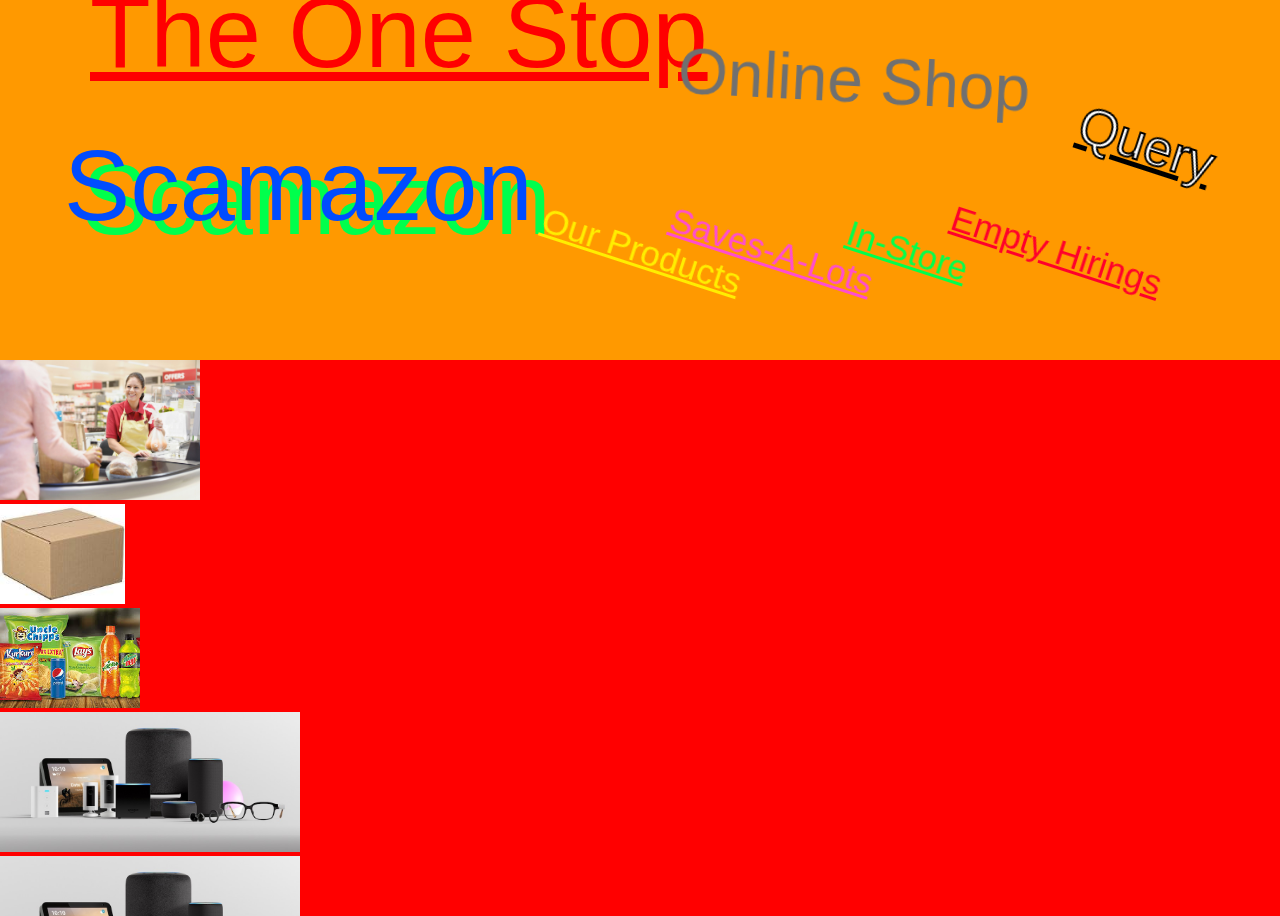
<file: index.html>
<!DOCTYPE html>
<html lang="en">
<head>
    <meta charset="UTF-8">
    <meta name="viewport" content="width=device-width, initial-scale=1.0">
    <meta http-equiv="X-UA-Compatible" content="ie=edge">
    <link rel="stylesheet" href="stylesheet.css">
    <title>Scamazon</title>
</head>

<body>
    
    <div class="orangeHeader">
        <h1 class="onestop">The One Stop  </h1>
        <h1 class="onlineshop">Online Shop</h1>
        <h1 class="query">Query</h1>
        <h1 class="scamazon">Scamazon</h1>
        <h1 class="ourproducts">Our Products</h1>
        <h1 class="savesalots">Saves-A-Lots</h1>
        <h1 class="instore">In-Store</h1>
        <h1 class="emptyhirings">Empty Hirings</h1>
    </div>
    <div class="redBody">
        <div class="cashierpic">
            <img src="cashier.jpg" alt="Cashier" width="200" height="140">
        </div>

        <div class="boxpic">
            <img src="box.jpg" alt="box" width="125" height="100">
        </div>

        <div class="snacks">
            <img src="snacks.jpg" alt="box" width="140" height="100">
        </div>

        <div class="tech">
            <img src="tech.jpg" alt="tech" width="300" height=140>
        </div>

        <div class="tech">
            <img src="tech.jpg" alt="tech" width="300" height=140>
        </div>

        <div class="cart">
            <img src="cart.png" alt="cart" width="140" height=140>
        </div>
        
        <div class="refresh">
            <img src="refresh.png" alt="refresh" width="60" height=60>
        </div>

        <h1 class="newLocation">Newest Location</h1>
        <h1 class="on">on</h1>
        <h1 class="ninth">9th and Broadway</h1>
        <h1 class="clickHere">Click here to refresh</h1>
        <h1 class="clickHerecart">cart</h1>
        <h1 class="goodSnacks">Good snacks</h1>
        <h1 class="greatDeals">Great Deals!!!!!!!!!</h1>
        <h1 class="delivery">Delivery</h1>
        <h1 class="available">Available</h1>
        <h1 class="nicePeople">Nice People</h1>
    </div>

</body>
</html>
</file>
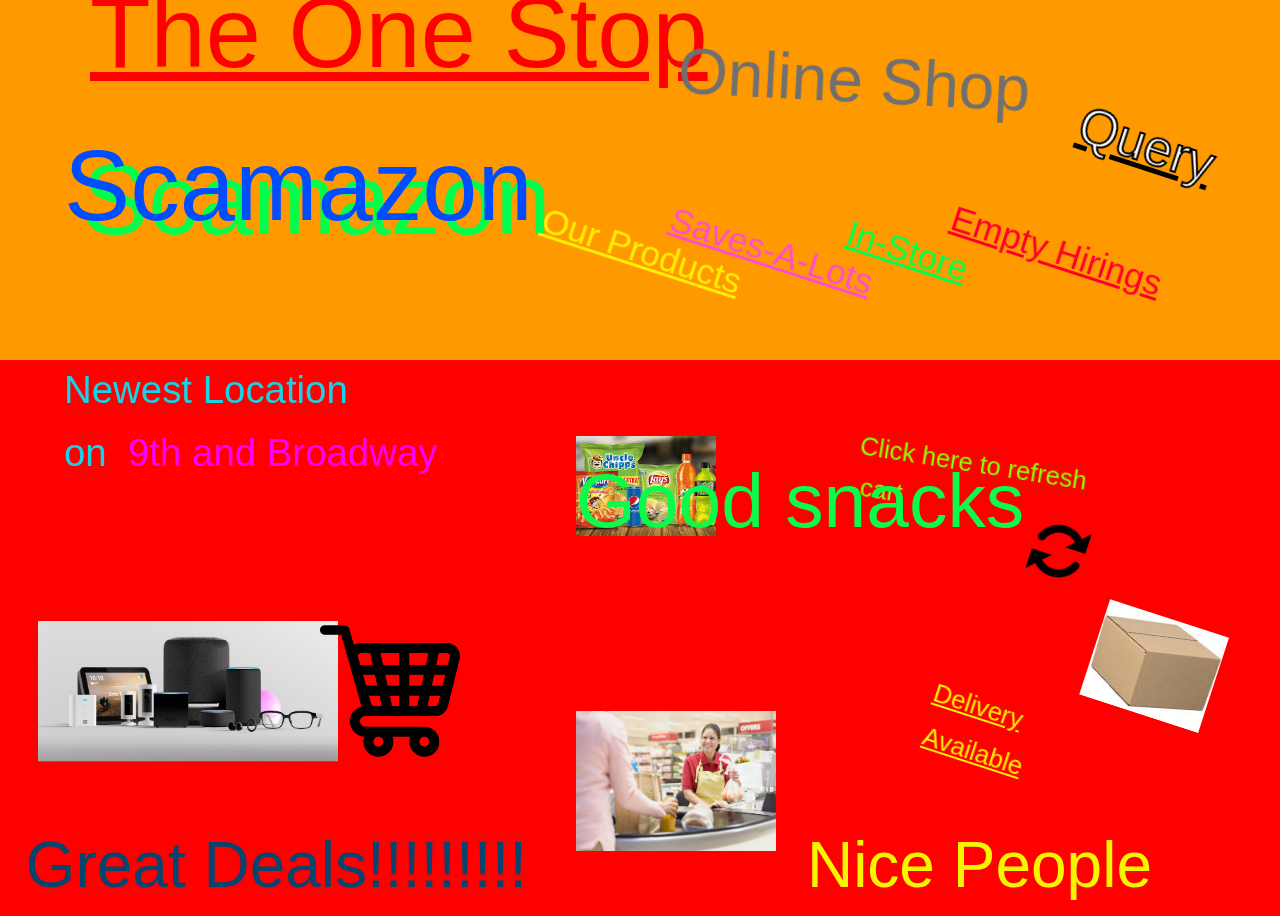
<file: mainpage/index.html>
<!DOCTYPE html>
<html lang="en">
<head>
    <meta charset="UTF-8">
    <meta name="viewport" content="width=device-width, initial-scale=1.0">
    <meta http-equiv="X-UA-Compatible" content="ie=edge">
    <link rel="stylesheet" href="stylesheet.css">
    <title>Scamazon</title>
</head>

<body>
    
    <div class="orangeHeader">
        <h1 class="onestop">The One Stop  </h1>
        <h1 class="onlineshop">Online Shop</h1>
        <h1 class="query">Query</h1>
        <h1 class="scamazon">Scamazon</h1>
        <h1 class="ourproducts">Our Products</h1>
        <h1 class="savesalots">Saves-A-Lots</h1>
        <h1 class="instore">In-Store</h1>
        <h1 class="emptyhirings">Empty Hirings</h1>
    </div>
    <div class="redBody">
        <div class="cashierpic">
            <img src="cashier.jpg" alt="Cashier" width="200" height="140">
        </div>

        <div class="boxpic">
            <img src="box.jpg" alt="box" width="125" height="100">
        </div>

        <div class="snacks">
            <img src="snacks.jpg" alt="box" width="140" height="100">
        </div>

        <div class="tech">
            <img src="tech.jpg" alt="tech" width="300" height=140>
        </div>

        <div class="tech">
            <img src="tech.jpg" alt="tech" width="300" height=140>
        </div>

        <div class="cart">
            <img src="cart.png" alt="cart" width="140" height=140>
        </div>
        
        <div class="refresh">
            <img src="refresh.png" alt="refresh" width="60" height=60>
        </div>

        <h1 class="newLocation">Newest Location</h1>
        <h1 class="on">on</h1>
        <h1 class="ninth">9th and Broadway</h1>
        <h1 class="clickHere">Click here to refresh</h1>
        <h1 class="clickHerecart">cart</h1>
        <h1 class="goodSnacks">Good snacks</h1>
        <h1 class="greatDeals">Great Deals!!!!!!!!!</h1>
        <h1 class="delivery">Delivery</h1>
        <h1 class="available">Available</h1>
        <h1 class="nicePeople">Nice People</h1>
    </div>

</body>
</html>
</file>
<file: stylesheet.css>
:root {
    background-color: magenta; 
    font-family: 'Segoe UI', Tahoma, Geneva, Verdana, sans-serif;
}

body{
    height: 100vh;
    width: 100vw;
    top: 0;
    margin-left: 0% ;
}

.orangeHeader {
    width: 100vw;
    height: 40vh;
    top: 0;
    position:fixed;
    background-color: #FF9900;
}

.onestop {
    font-weight:normal;
    color: #FF0000;
    position:fixed;
    top: -10vh;
    left: 10vh;
    text-decoration: underline;
    font-size:7.75vw;
}
.onlineshop {
    font-weight:normal;
    color: #707070;
    left:53vw;
    font-size: 5vw;
    top: 0vh;
    position:fixed;
    transform: rotate(3deg)

}

.query{
    font-weight:normal;
    color: #ffffff;
    -webkit-text-stroke: 2px black;
    right:5vw;
    font-size: 4vw;
    top: 9vh;
    position:fixed;
    transform: rotate(18deg);
    text-decoration: underline;
}

.scamazon {
    position: fixed;
    top:7vh;
    left: 5vw;
    font-size:7.75vw;
    font-weight:normal;
    color: #004CFF;
    text-shadow: 2vh 1.5vh #00FF4C;
}

.ourproducts {
    position: fixed;
    font-weight:normal;
    color: #FFEE00;
    left:42vw;
    font-size: 2.75vw;
    top: 23vh;
    position:fixed;
    transform: rotate(18deg);
    text-decoration: underline;
}

.savesalots {
    position: fixed;
    font-weight:normal;
    color: #FF4DCF;
    left:52vw;
    font-size: 2.75vw;
    top: 23vh;
    position:fixed;
    transform: rotate(18deg);
    text-decoration: underline;
}

.instore {
    position: fixed;
    font-weight:normal;
    color: #00FF4C;
    left:66vw;
    font-size: 2.75vw;
    top: 23vh;
    position:fixed;
    transform: rotate(18deg);
    text-decoration: underline;
}

.emptyhirings {
    position: fixed;
    font-weight:normal;
    color: #FF002B;
    left:74vw;
    font-size: 2.75vw;
    top: 23vh;
    position:fixed;
    transform: rotate(18deg);
    text-decoration: underline;
}

.redBody{
    width: 100vw;
    height: 65vh;
    top: 40vh;
    position:fixed;
    background-color: #FF0000;
}
</file>
<file: mainpage/stylesheet.css>
:root {
    background-color: magenta; 
    font-family: 'Segoe UI', Tahoma, Geneva, Verdana, sans-serif;
}

body{
    height: 100vh;
    width: 100vw;
    top: 0;
    margin-left: 0% ;
}

.orangeHeader {
    width: 100vw;
    height: 40vh;
    top: 0;
    position:fixed;
    background-color: #FF9900;
}

.onestop {
    font-weight:normal;
    color: #FF0000;
    position:fixed;
    top: -10vh;
    left: 10vh;
    text-decoration: underline;
    font-size:7.75vw;
}
.onlineshop {
    font-weight:normal;
    color: #707070;
    left:53vw;
    font-size: 5vw;
    top: 0vh;
    position:fixed;
    transform: rotate(3deg)

}

.query{
    font-weight:normal;
    color: #ffffff;
    -webkit-text-stroke: 2px black;
    right:5vw;
    font-size: 4vw;
    top: 9vh;
    position:fixed;
    transform: rotate(18deg);
    text-decoration: underline;
}

.scamazon {
    position: fixed;
    top:7vh;
    left: 5vw;
    font-size:7.75vw;
    font-weight:normal;
    color: #004CFF;
    text-shadow: 2vh 1.5vh #00FF4C;
}

.ourproducts {
    position: fixed;
    font-weight:normal;
    color: #FFEE00;
    left:42vw;
    font-size: 2.75vw;
    top: 23vh;
    position:fixed;
    transform: rotate(18deg);
    text-decoration: underline;
}

.savesalots {
    position: fixed;
    font-weight:normal;
    color: #FF4DCF;
    left:52vw;
    font-size: 2.75vw;
    top: 23vh;
    position:fixed;
    transform: rotate(18deg);
    text-decoration: underline;
}

.instore {
    position: fixed;
    font-weight:normal;
    color: #00FF4C;
    left:66vw;
    font-size: 2.75vw;
    top: 23vh;
    position:fixed;
    transform: rotate(18deg);
    text-decoration: underline;
}

.emptyhirings {
    position: fixed;
    font-weight:normal;
    color: #FF002B;
    left:74vw;
    font-size: 2.75vw;
    top: 23vh;
    position:fixed;
    transform: rotate(18deg);
    text-decoration: underline;
}

.redBody{
    width: 100vw;
    height: 65vh;
    top: 40vh;
    position:fixed;
    background-color: #FF0000;
}

.cashierpic{
    position: fixed;
    bottom: 5vh;
    left: 45vw;
}

.boxpic {
    position: fixed;
    bottom: 20vh;
    right: 5vw;
    transform: rotate(18deg);
}

.snacks {
    position: fixed;
    bottom: 40vh;
    left: 45vw;
}

.tech {
    position: fixed;
    bottom: 15vh;
    left: 3vw;
}

.cart {
    position: fixed;
    bottom: 15vh;
    left: 25vw;
}

.refresh {
    position: fixed;
    bottom: 35vh;
    right: 15vw;
    transform: rotate(18deg);
}

.newLocation {
    position: fixed;
    top:38vh;
    left: 5vw;
    font-size:3vw;
    font-weight:normal;
    color: #15D4E9;
}

.on {
    position: fixed;
    top:45vh;
    left: 5vw;
    font-size:3vw;
    font-weight:normal;
    color: #15D4E9;
}

.ninth {
    position: fixed;
    top:45vh;
    left: 10vw;
    font-size:3vw;
    font-weight:normal;
    color:#F604F6;
}

.clickHere {
    position: fixed;
    bottom: 45vh;
    right: 15vw;
    transform: rotate(9deg);
    font-size:2vw;
    font-weight:normal;
    color: #88FF00;
}

.clickHerecart {
    position: fixed;
    bottom: 42vh;
    right: 29.5vw;
    transform: rotate(9deg);
    font-size:2vw;
    font-weight:normal;
    color:#88FF00;
}

.goodSnacks{
    position: fixed;
    top:45vh;
    left: 45vw;
    font-size:6vw;
    font-weight:normal;
    color:#0AFB49;
}

.greatDeals{
    position: fixed;
    bottom:-5vh;
    left: 2vw;
    font-size:5vw;
    font-weight:normal;
    color:#064570;
}

.delivery {
    position: fixed;
    bottom: 18vh;
    right: 20vw;
    transform: rotate(18deg);
    font-size:2vw;
    font-weight:normal;
    text-decoration: underline;
    color:#FFEE00;
}
.available {
    position: fixed;
    bottom: 13vh;
    right: 20vw;
    transform: rotate(18deg);
    font-size:2vw;
    font-weight:normal;
    text-decoration: underline;
    color:#FFEE00;
}

.nicePeople{
    position: fixed;
    bottom:-5vh;
    right: 10vw;
    font-size:5vw;
    font-weight:normal;
    color:#F5F500;
}
</file>
